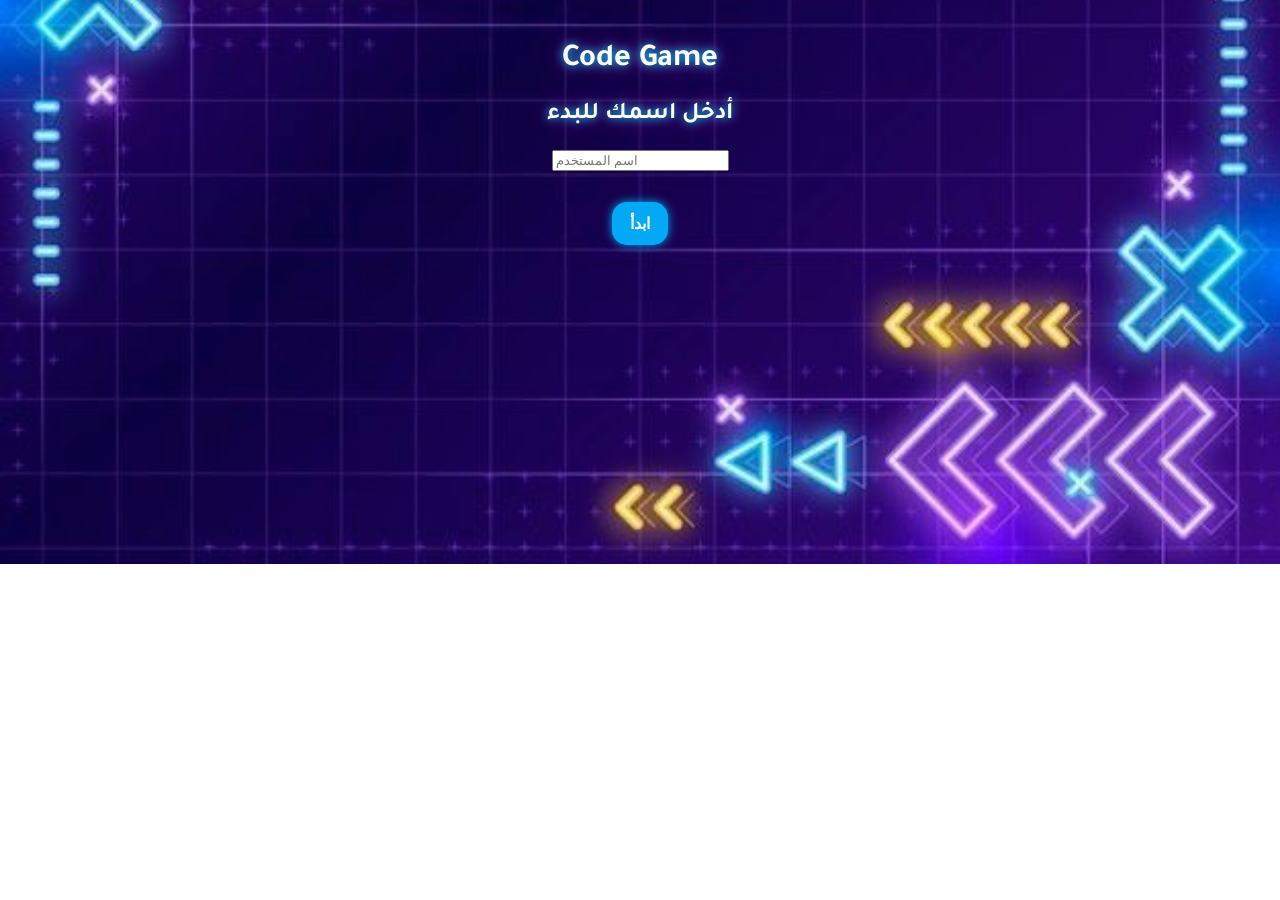
<file: index.html>
<!DOCTYPE html>
<html lang="ar">
<head>
  <meta charset="UTF-8">
  <title>تسجيل الدخول</title>
 <meta name="viewport" content="width=device-width, initial-scale=1.0">
 <link rel="stylesheet" href="style.css">
</head>
<body style="text-align: center;">

 <h1> Code Game</h1>

  <h2>أدخل اسمك للبدء</h2>

  <input type="text" id="username" placeholder="اسم المستخدم">

  <br><br>

  <button onclick="saveName()">ابدأ</button>

  <script>
    function saveName() {
      let name = document.getElementById("username").value;
      localStorage.setItem("playerName", name);
      location.href = "home.html";
    }
  </script>

</body>
</html>
</file>
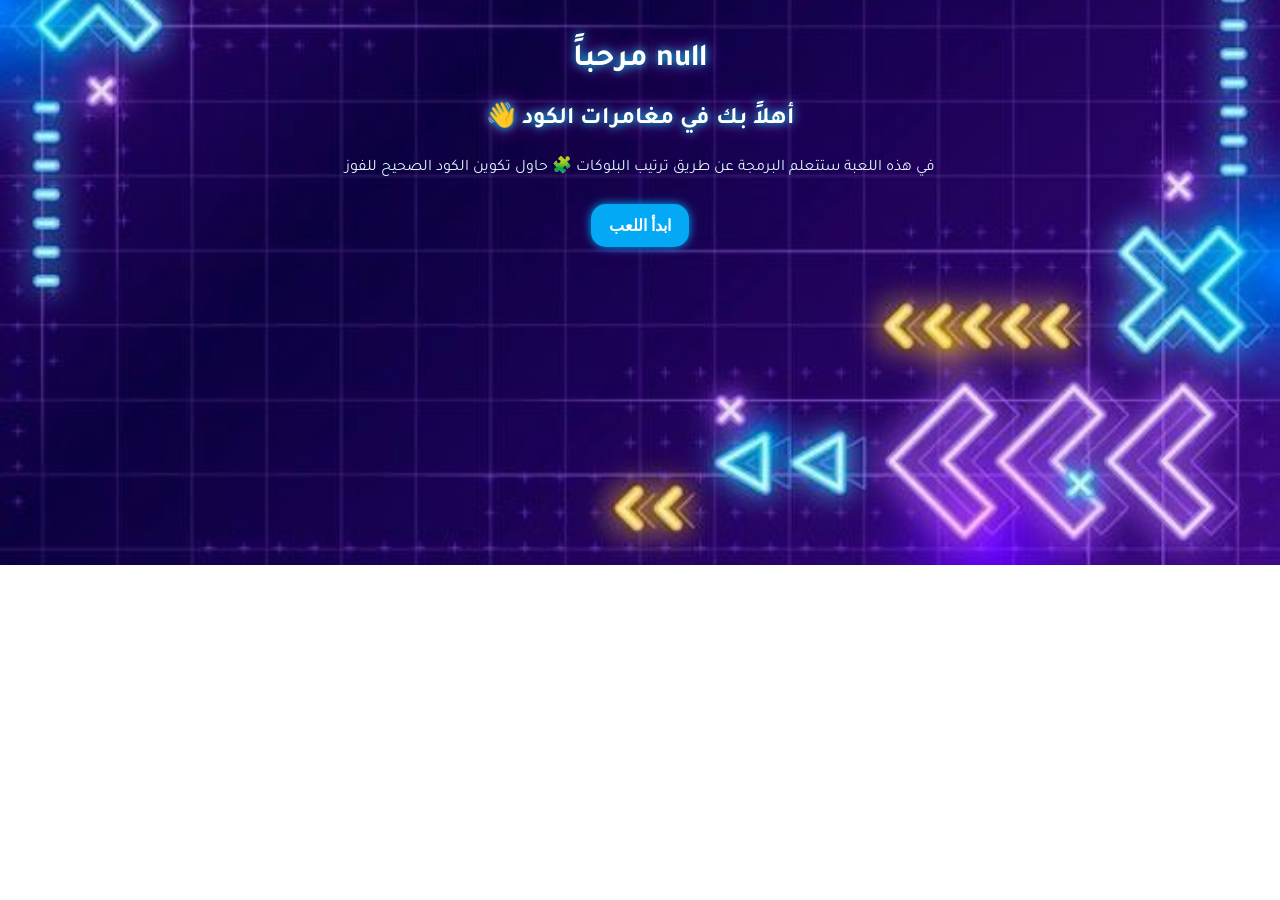
<file: home.html>
<!DOCTYPE html>
<html lang="ar">
<head>
  <meta charset="UTF-8">
  <title>الرئيسية</title>
  <meta name="viewport" content="width=device-width, initial-scale=1.0">
  <link rel="stylesheet" href="style.css">
</head>
<body style="text-align: center;">

  <h1 id="welcome"></h1>

  <h2>👋 أهلاً بك في مغامرات الكود</h2>

  <p>
    في هذه اللعبة ستتعلم البرمجة عن طريق ترتيب البلوكات 🧩
    حاول تكوين الكود الصحيح للفوز 
  </p>

  <button onclick="location.href='language.html'">
     ابدأ اللعب
  </button>

  <script>
    let name = localStorage.getItem("playerName");
    document.getElementById("welcome").innerText = "مرحباً " + name;
  </script>

</body>
</html>
</file>
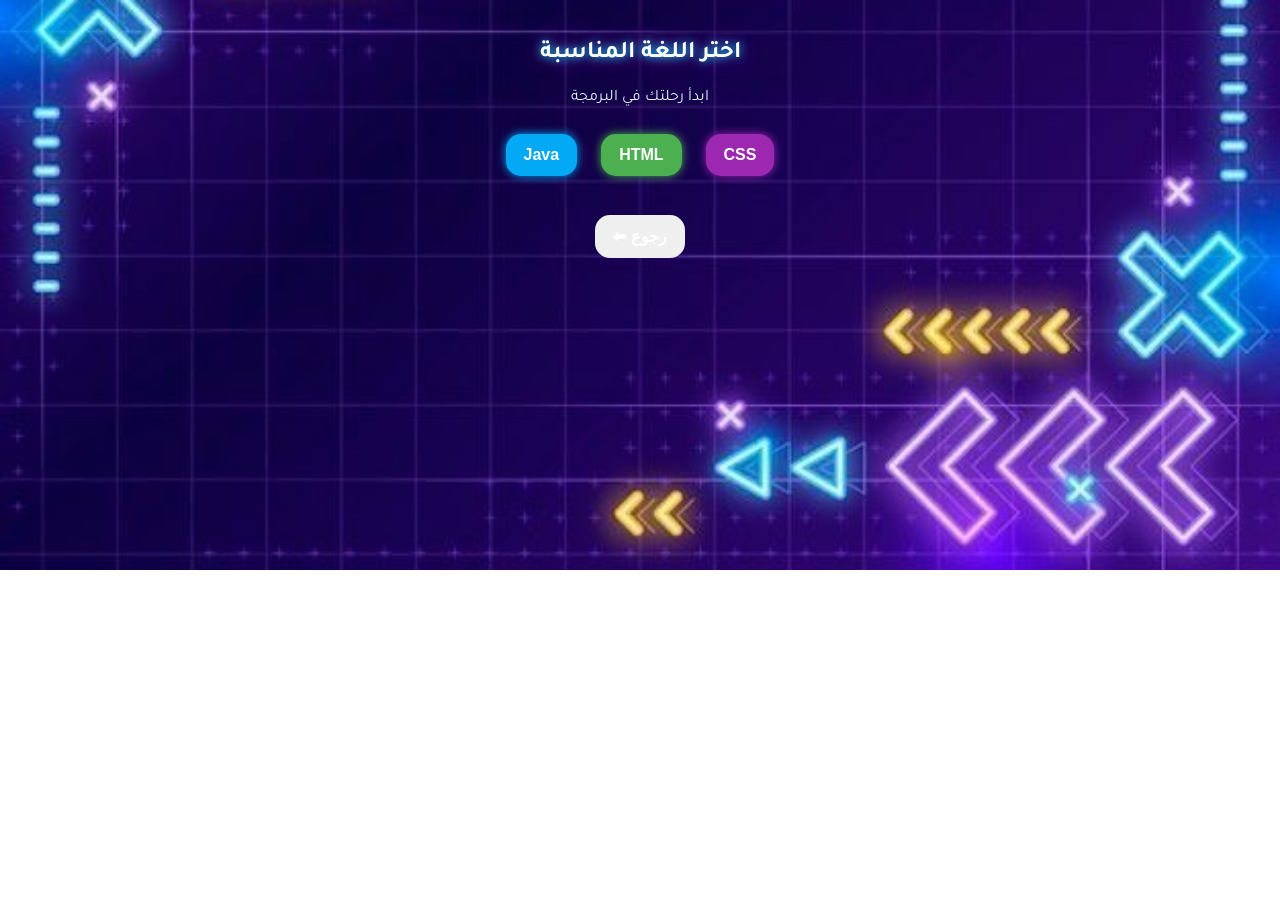
<file: language.html>
<!DOCTYPE html>
<html lang="ar">
<head>
  <meta charset="UTF-8">
  <title>اختر اللغة</title>
  <meta name="viewport" content="width=device-width, initial-scale=1.0">
  <link rel="stylesheet" href="style.css">
</head>
<body style="text-align: center;">

  <h2> اختر اللغة المناسبة</h2>

  <p>ابدأ رحلتك في البرمجة</p>

<button class="java-btn" onclick="location.href='game-java.html'">Java</button>

<button class="html-btn" onclick="location.href='game-html.html'">HTML</button>

<button class="css-btn" onclick="location.href='game-css.html'">CSS</button>
  <br><br>

  <button onclick="location.href='home.html'">⬅ رجوع</button>

</body>
</html>
</file>
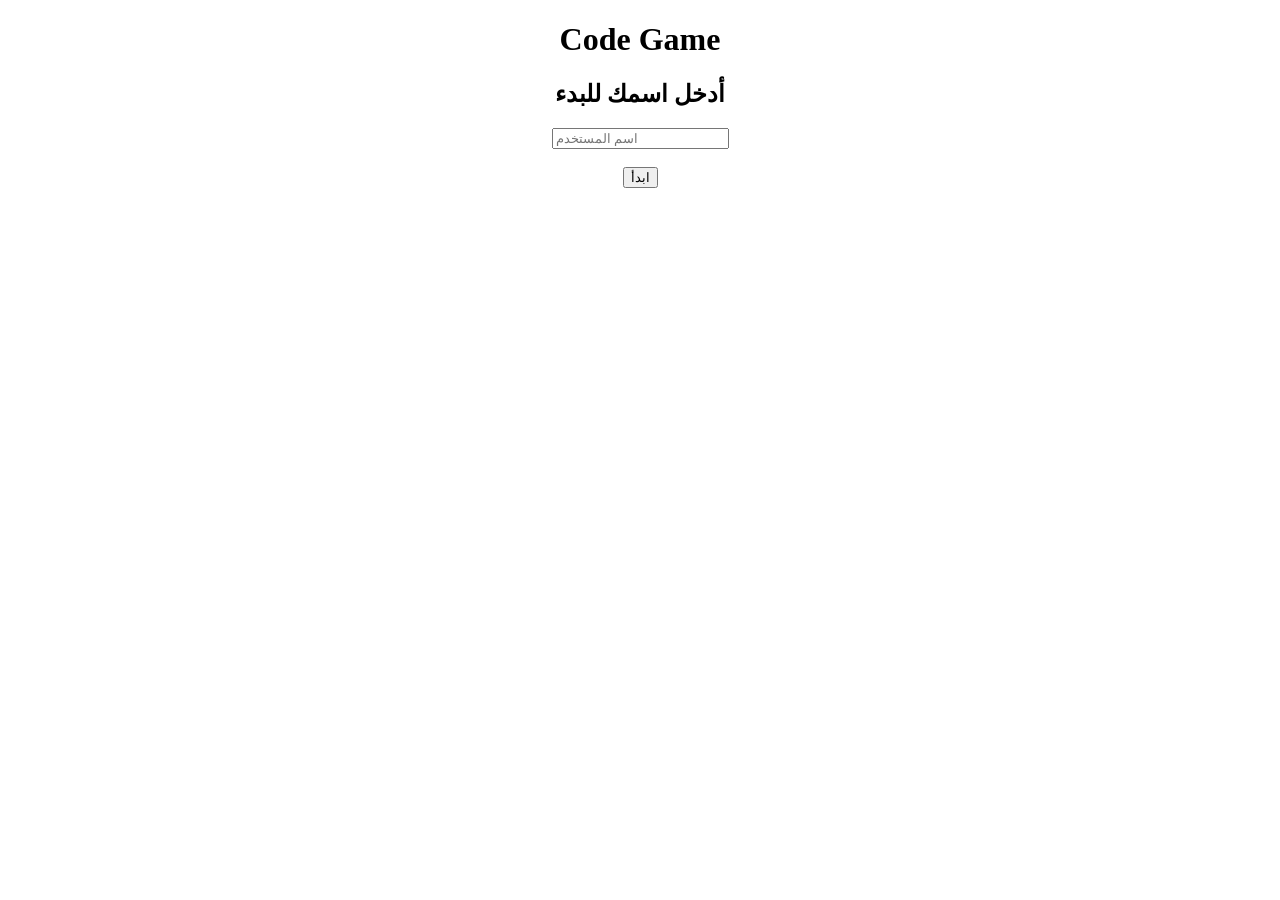
<file: login.html>
<!DOCTYPE html>
<html lang="ar">
<head>
  <meta charset="UTF-8">
  <title>تسجيل الدخول</title>
</head>
<body style="text-align: center;">

 <h1> Code Game</h1>

  <h2>أدخل اسمك للبدء</h2>

  <input type="text" id="username" placeholder="اسم المستخدم">

  <br><br>

  <button onclick="saveName()">ابدأ</button>

  <script>
    function saveName() {
      let name = document.getElementById("username").value;
      localStorage.setItem("playerName", name);
      location.href = "home.html";
    }
  </script>

</body>
</html>
</file>
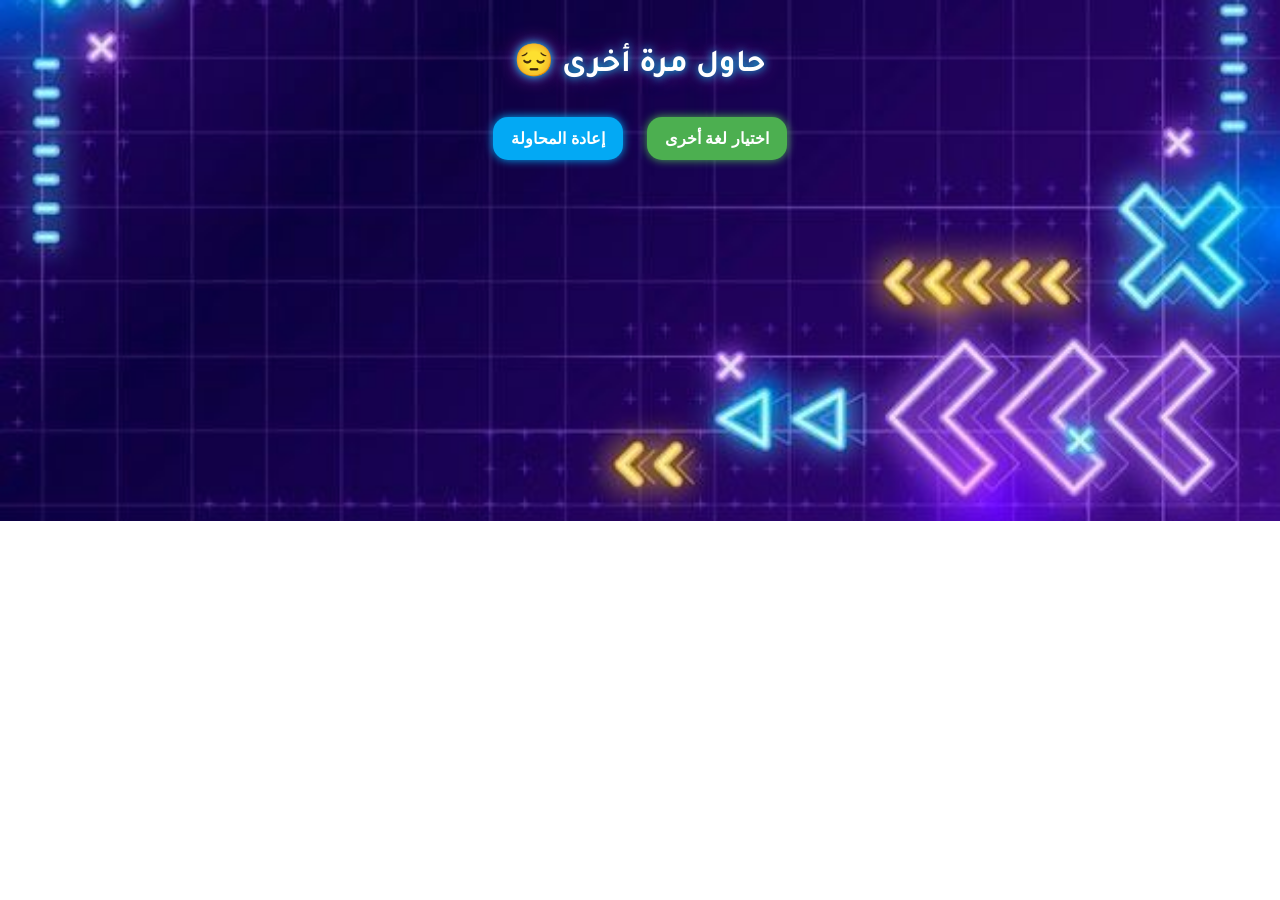
<file: result.html>
<!DOCTYPE html>
<html lang="ar">
<head>
  <meta charset="UTF-8">
  <title>النتيجة</title>
  <meta name="viewport" content="width=device-width, initial-scale=1.0">
  <link rel="stylesheet" href="style.css">
</head>
<body style="text-align: center;">

  <h1 id="message"></h1>

  <button onclick="retry()">إعادة المحاولة</button>
  <button onclick="goToLanguages()">اختيار لغة أخرى</button>

  <script>
    let result = localStorage.getItem("result");

    if (result === "true") {
      document.getElementById("message").innerText = "🎉 أحسنت! إجابة صحيحة";
    } else {
      document.getElementById("message").innerText = "😔 حاول مرة أخرى";
    }

    function retry() {
      let page = localStorage.getItem("currentPage");
      location.href = page;
    }

    function goToLanguages() {
      location.href = "language.html";
    }
  </script>

</body>
</html>
</file>
<file: style.css>
@import url('https://fonts.googleapis.com/css2?family=Tajawal:wght@700&display=swap');

body {
    margin: 0;
    padding: 20px;
    font-family: 'Tajawal', sans-serif;
    text-align: center;

    background: url("images/gbg.jpg");
    background-size: cover;
    background-position: center;
    background-repeat: no-repeat;
}

/* العناوين */
h1, h2, h3 {
    color: #ffffff;
    text-shadow: 0 0 10px #00e5ff, 0 0 20px #9c27b0;
}

/* صندوق اللعبة */
.game-box {
    background: rgba(10, 10, 40, 0.7);
    border-radius: 20px;
    padding: 20px;
    max-width: 420px;
    margin: auto;
    box-shadow: 0 0 20px #00e5ff, 0 0 40px #9c27b0;
}

/* النصوص */
p {
    color: #e0f7fa;
}

/* النقاط */
#score {
    color: #00e5ff;
    font-weight: bold;
}

/* الوقت */
#timer {
    color: #ff4081;
    font-weight: bold;
}

/* السؤال */
#question {
    background: rgba(0, 229, 255, 0.2);
    padding: 15px;
    border-radius: 15px;
    margin: 15px auto;
    font-size: 18px;
    color: white;
    box-shadow: 0 0 10px #00e5ff;
}

/* البلوكات */
.game-block {
    display: inline-block;
    background: linear-gradient(45deg, #00e5ff, #9c27b0);
    border: 2px solid #fff;
    border-radius: 12px;
    padding: 10px 15px;
    margin: 8px;
    cursor: grab;
    font-weight: bold;
    color: white;
    box-shadow: 0 0 10px #00e5ff;
    transition: 0.2s;
}

.game-block:hover {
    transform: scale(1.1);
    box-shadow: 0 0 20px #00e5ff;
}

/* منطقة السحب */
#drop-area {
    min-height: 100px;
    border: 2px dashed #00e5ff;
    border-radius: 15px;
    margin: 20px auto;
    padding: 10px;
    background: rgba(0,0,0,0.4);
    box-shadow: 0 0 15px #00e5ff;
}

/* الأزرار */
button {
    border: none;
    border-radius: 15px;
    padding: 12px 18px;
    margin: 10px;
    font-size: 16px;
    cursor: pointer;
    font-weight: bold;
    color: white;
    transition: 0.2s;
}

/* أزرار نيون */
button:nth-of-type(1) { background: #03a9f4; box-shadow: 0 0 10px #03a9f4; }
button:nth-of-type(2) { background: #4caf50; box-shadow: 0 0 10px #4caf50; }
button:nth-of-type(3) { background: #9c27b0; box-shadow: 0 0 10px #9c27b0; }

button:hover {
    transform: scale(1.1);
    box-shadow: 0 0 20px white;
}

/* للجوال */
@media (max-width: 500px) {
    body {
        padding: 10px;
    }

    button {
        width: 90%;
    }
}
</file>
